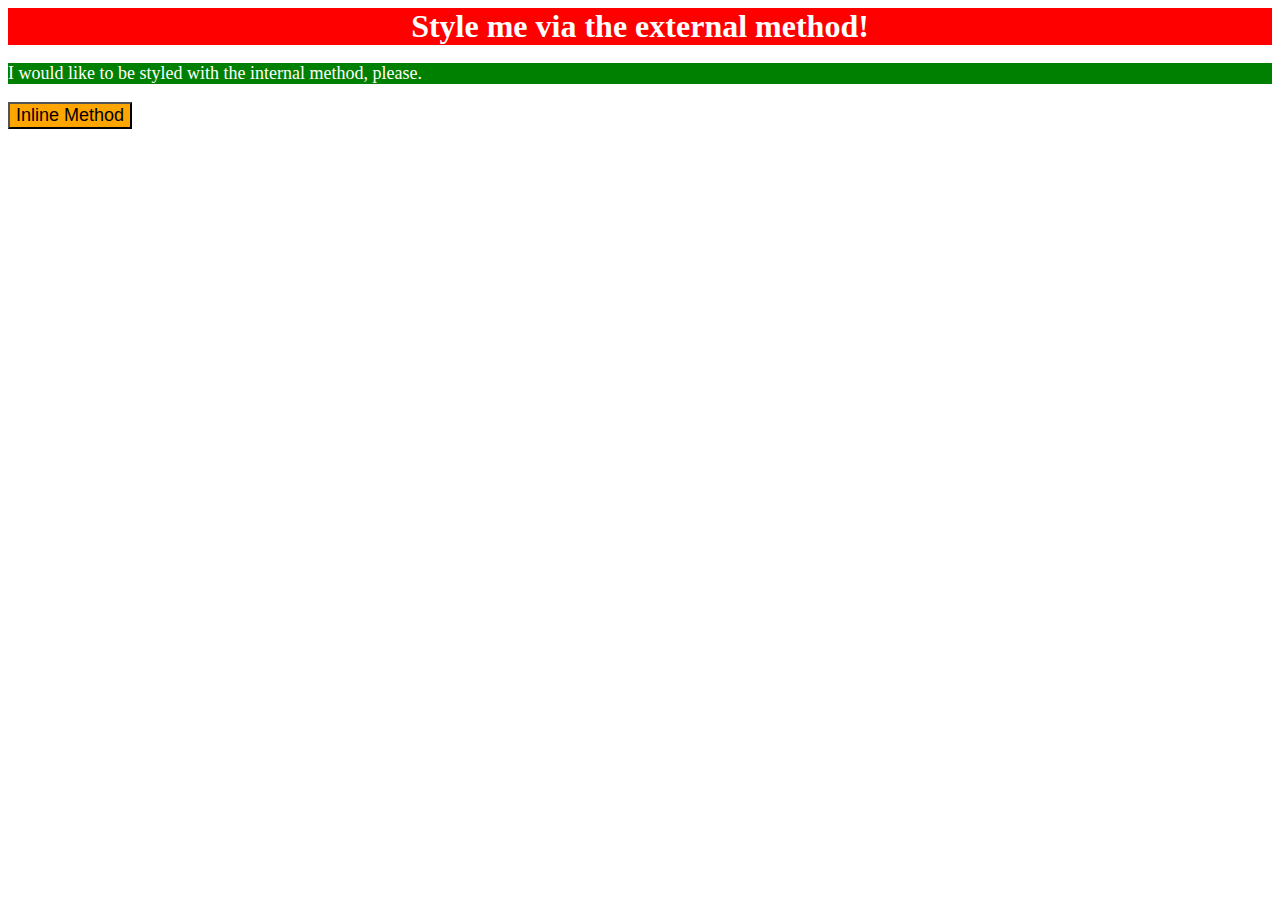
<file: foundations/intro-to-css/01-css-methods/index.html>
<!DOCTYPE html>
<html lang="en">
  <head>
    <link rel="stylesheet" href="style.css">
    <meta charset="UTF-8">
    <meta http-equiv="X-UA-Compatible" content="IE=edge">
    <meta name="viewport" content="width=device-width, initial-scale=1.0">
    <title>Methods for Adding CSS</title>

    <style>
      p {
        background-color: green;
        color:white;
        font-size:18px;
      }
    </style>



  </head>
  <body>
    <div>Style me via the external method!</div>
    <p>I would like to be styled with the internal method, please.</p>
    <button style="background-color:orange; font-size:18px;">Inline Method</button>
  </body>
</html>
</file>
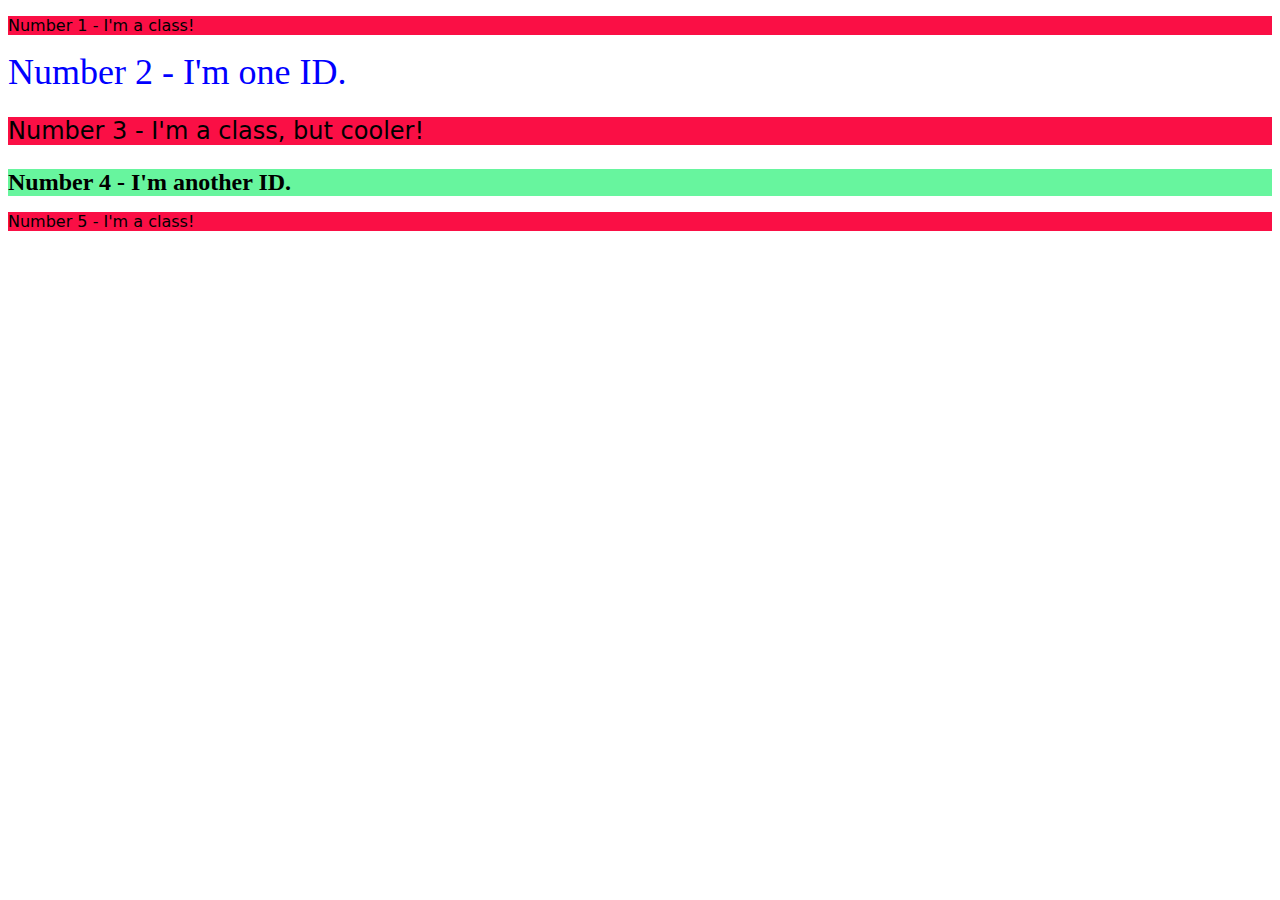
<file: foundations/intro-to-css/02-class-id-selectors/index.html>
<!DOCTYPE html>
<html lang="en">
  <head>
    <meta charset="UTF-8">
    <meta http-equiv="X-UA-Compatible" content="IE=edge">
    <meta name="viewport" content="width=device-width, initial-scale=1.0">
    <title>Class and ID Selectors</title>
    <link rel="stylesheet" href="style.css">
  </head>
  <body>
    <p class="impar">Number 1 - I'm a class!</p>
    <div id="dois">Number 2 - I'm one ID.</div>
    <p class="impar excecao1">Number 3 - I'm a class, but cooler!</p>
    <div id="quatro">Number 4 - I'm another ID.</div>
    <p class="impar">Number 5 - I'm a class!</p>
  </body>
</html>
</file>
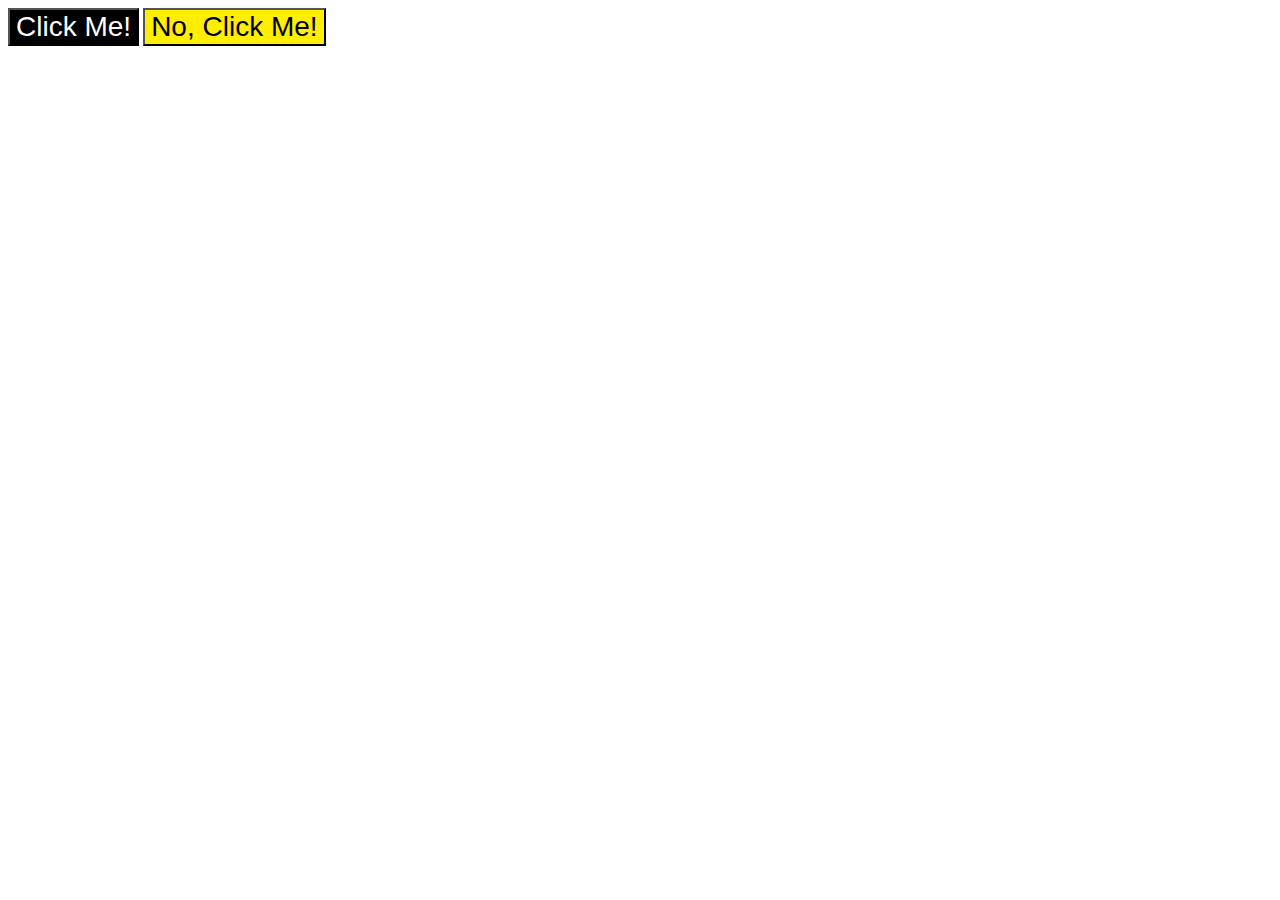
<file: foundations/intro-to-css/03-grouping-selectors/index.html>
<!DOCTYPE html>
<html lang="en">
  <head>
    <meta charset="UTF-8">
    <meta http-equiv="X-UA-Compatible" content="IE=edge">
    <meta name="viewport" content="width=device-width, initial-scale=1.0">
    <title>Grouping Selectors</title>
    <link rel="stylesheet" href="style.css">
  </head>
  <body>
    <button class="primeiro">Click Me!</button>
    <button class="segundo">No, Click Me!</button>
  </body>
</html>
</file>
<file: foundations/intro-to-css/01-css-methods/style.css>
div {
    background-color :red;
    color: white;
    font-size: 32px;
    text-align: center;
    font-weight: bold;
}
</file>
<file: foundations/intro-to-css/02-class-id-selectors/style.css>
.impar {
    background-color: rgb(250, 15, 69);
    font-family: "Verdana", "Dejavu Sans", "sans-serif";
}
#dois {
    color: #0000ff;
    font-size:36px;
}

.excecao1 {
    font-size: 24px;
}

#quatro {
    background-color: #67f59e;
    font-size: 24px;
    font-weight: bold;
}
</file>
<file: foundations/intro-to-css/03-grouping-selectors/style.css>
.primeiro,
.segundo {
    font-size: 28px;
    font-family: Helvetica, "Times New Roman", sans-serif;
}


.primeiro {
    background-color: #000000;
    color: #ffffff;
}

.segundo {
    background-color: #ffee00;
}
</file>
